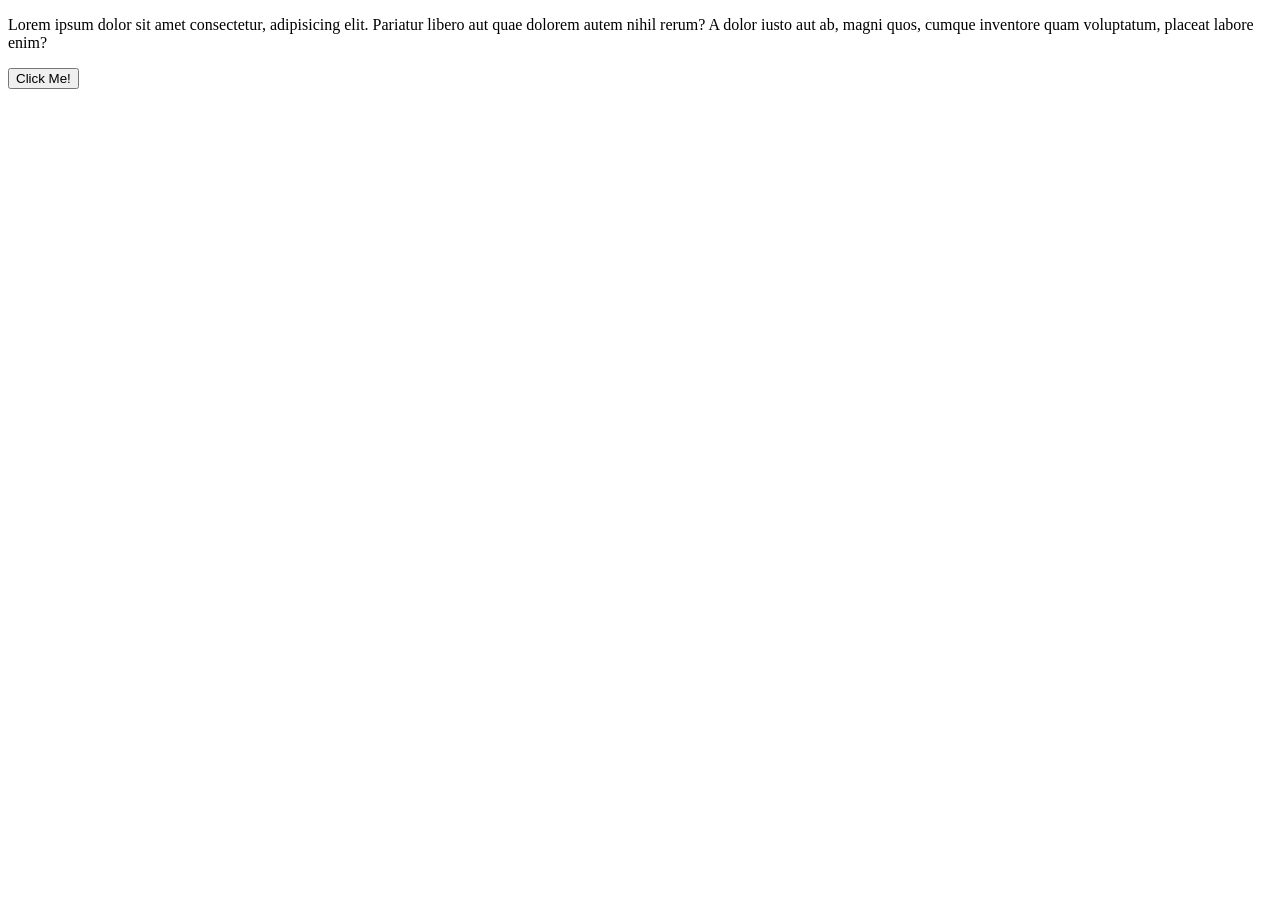
<file: task1.html>
<!DOCTYPE html>
<html lang="en">
<head>
    <meta charset="UTF-8">
    <meta name="viewport" content="width=device-width, initial-scale=1.0">
    <title>Button Click</title>
</head>
<body>
    <p id="para">Lorem ipsum dolor sit amet consectetur, adipisicing elit. Pariatur libero aut quae dolorem autem nihil rerum? A dolor iusto aut ab, magni quos, cumque inventore quam voluptatum, placeat labore enim?</p>
    <button id="Button">Click Me!</button>

    

</body>
<script>
        const paga = document.getElementById('p')
        const button = document.getElementById('Button');
        button.addEventListener("click", function() {
            paga.textContent = "the paragraph text has been changed";
            button.style.color= "red";
        })
        console.log(button);
    </script>
</html>
</file>
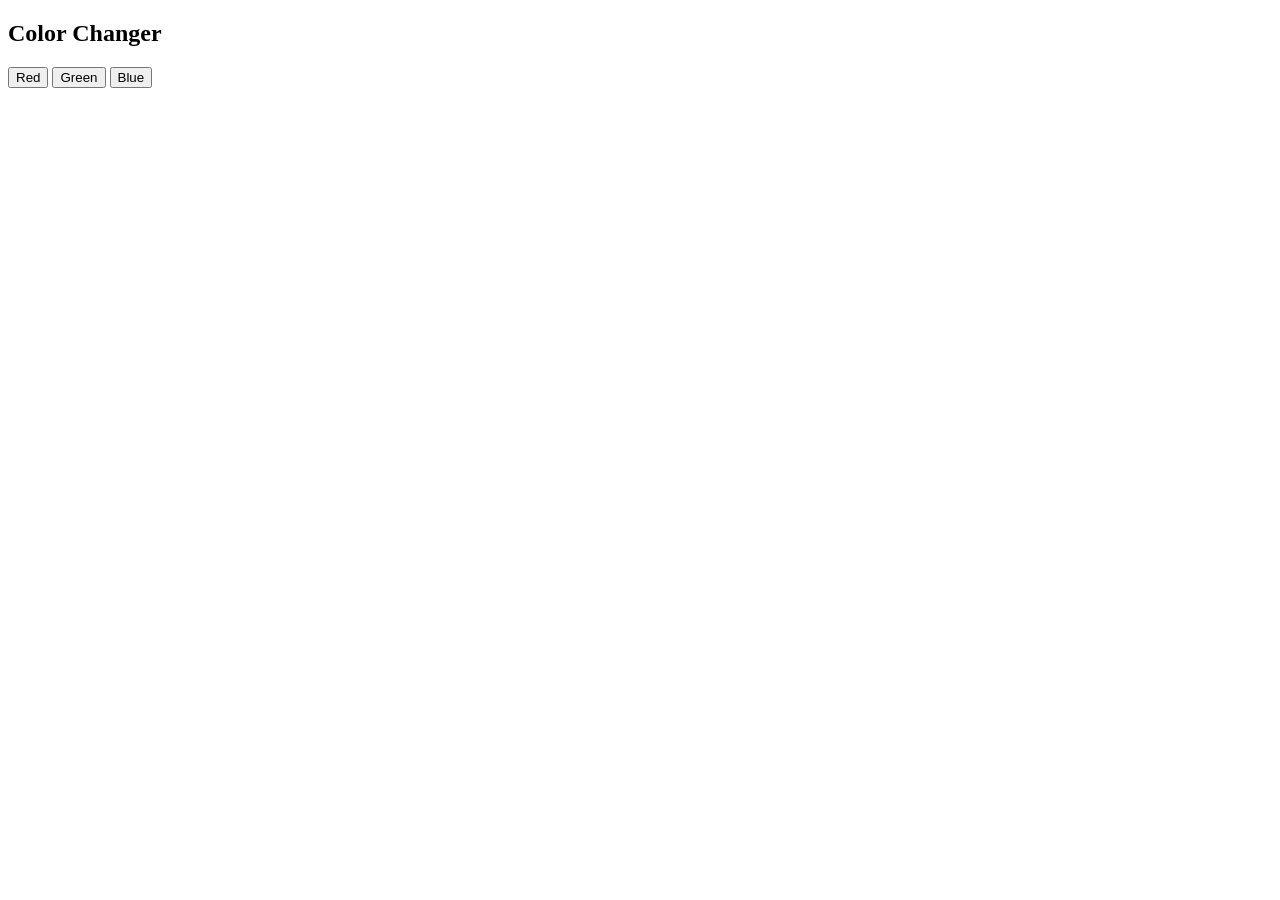
<file: task2.html>
<!DOCTYPE html>
<html lang="en">

<head>
    <meta charset="UTF-8">
    <meta name="viewport" content="width=device-width, initial-scale=1.0">
    <title>Document</title>
</head>

<body>
    <h2>Color Changer</h2>

    <button class="color-btn">Red</button>
    <button class="color-btn">Green</button>
    <button class="color-btn">Blue</button>
</body>

<script>
    const buttons = document.querySelectorAll(".color-btn")

    buttons.forEach(function (btn) {

        btn.addEventListener("click", function (event) {

            const color = event.target.innerText.toLowerCase()

            document.body.style.backgroundColor = color

        })
    })
</script>

</html>
</file>
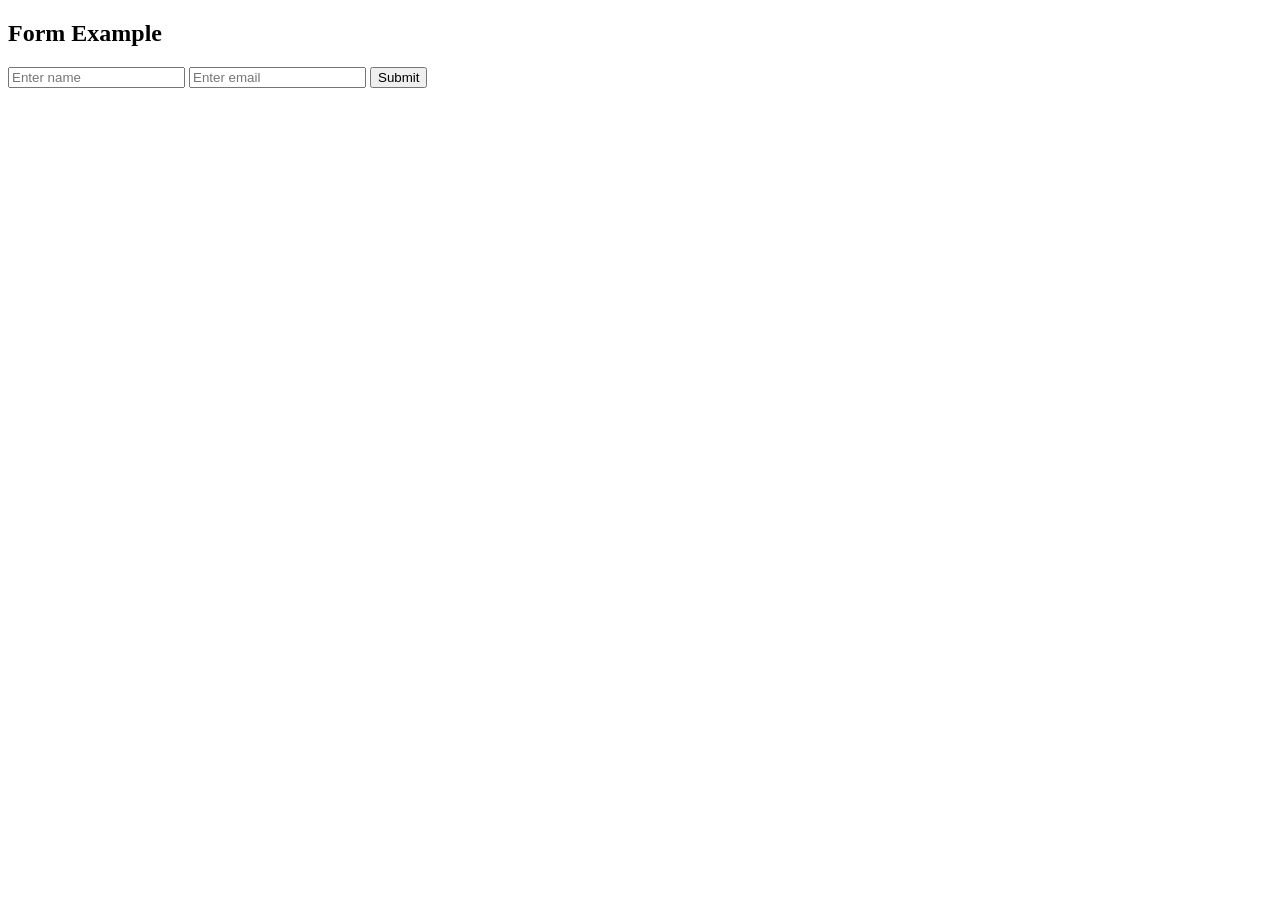
<file: task3.html>
<!DOCTYPE html>
<html lang="en">

<head>
    <meta charset="UTF-8">
    <meta name="viewport" content="width=device-width, initial-scale=1.0">
    <title>Document</title>
</head>

<body>
    <h2>Form Example</h2>

    <form id="form">

        <input type="text" id="name" placeholder="Enter name">

        <input type="email" id="email" placeholder="Enter email">

        <button type="submit">Submit</button>

    </form>
</body>

<script>
    const form = document.querySelector("#form")
    const nameInput = document.querySelector("#name")
    const emailInput = document.querySelector("#email")

    form.addEventListener("submit", function (e) {

        e.preventDefault()

        const name = nameInput.value
        const email = emailInput.value

        console.log("Name:", name)
        console.log("Email:", email)

    })
</script>

</html>
</file>
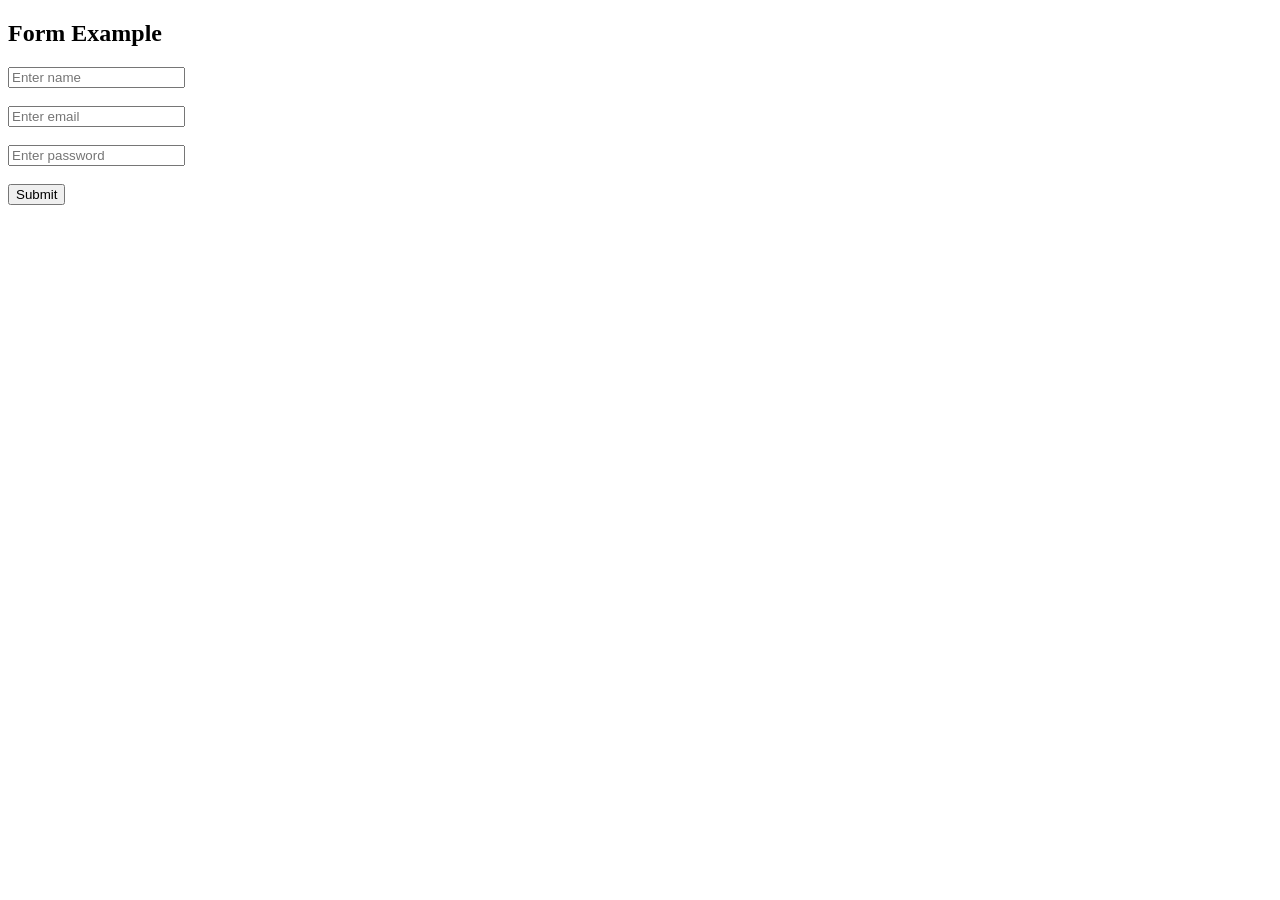
<file: task4.html>
<!DOCTYPE html>
<html lang="en">

<head>
    <meta charset="UTF-8">
    <meta name="viewport" content="width=device-width, initial-scale=1.0">
    <title>Form Example</title>
</head>

<body>
    <h2>Form Example</h2>

    <form id="form">

        <input type="text" id="name" placeholder="Enter name"><br><br>

        <input type="email" id="email" placeholder="Enter email"><br><br>

        <input type="password" id="password" placeholder="Enter password"><br><br>

        <button type="submit">Submit</button>

    </form>

</body>

<script>
    const form = document.querySelector("#form")
    const nameInput = document.querySelector("#name")
    const emailInput = document.querySelector("#email")
    const passwordInput = document.querySelector("#password")

    form.addEventListener("submit", function (e) {

        e.preventDefault()

        const name = nameInput.value
        const email = emailInput.value
        const password = passwordInput.value

        const uppercaseRegex = /[A-Z]/

        if (password.length < 8 || password.length > 10) {
            alert("Password must be between 8 and 10 characters")
            return
        }

        if (!uppercaseRegex.test(password)) {
            alert("Password must contain at least one uppercase letter")
            return
        }

        console.log("Name:", name)
        console.log("Email:", email)
        console.log("Password:", password)

        alert("Form Submitted Successfully")
    })
</script>

</html>
</file>
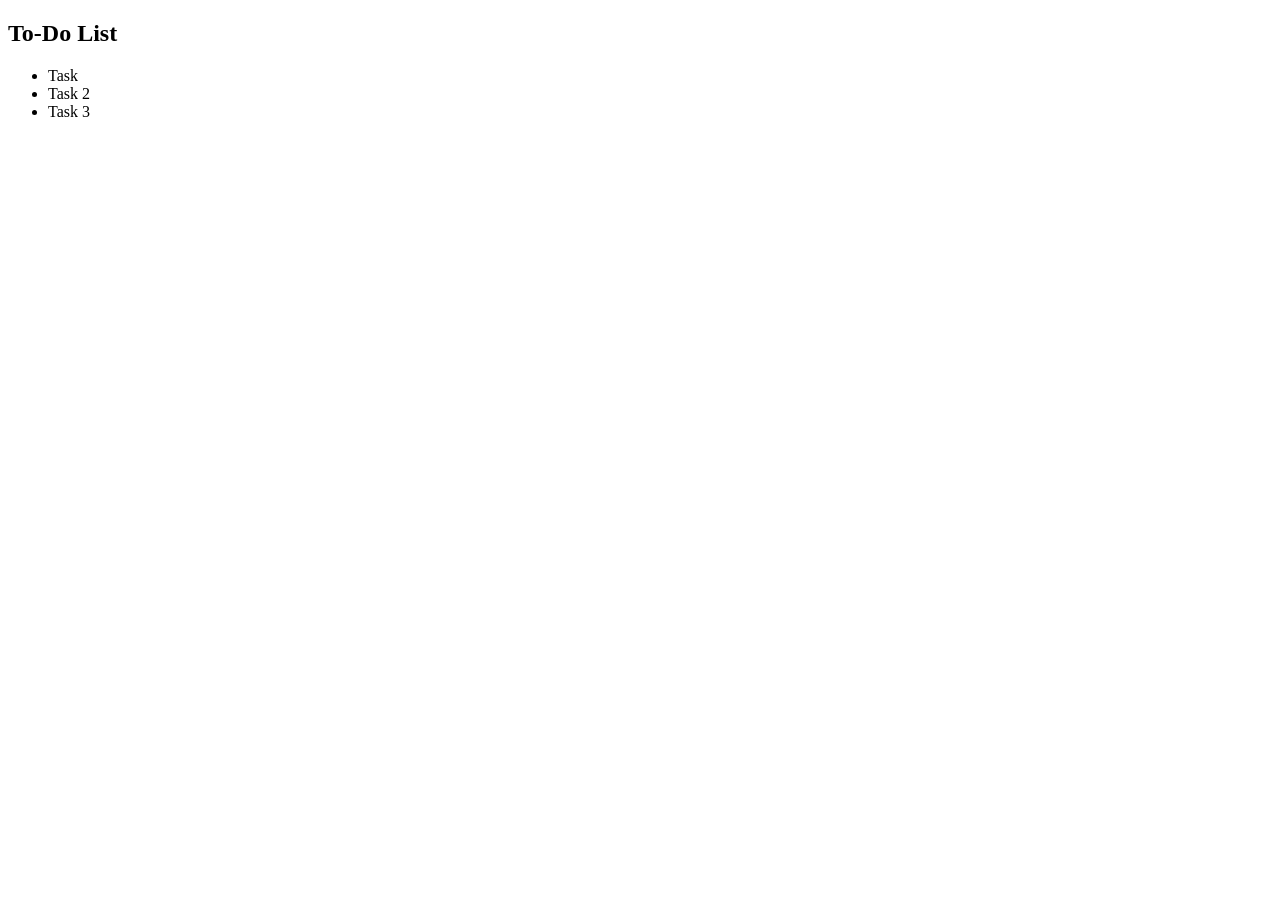
<file: task5.html>
<!DOCTYPE html>
<html lang="en">

<head>
    <meta charset="UTF-8">
    <meta name="viewport" content="width=device-width, initial-scale=1.0">
    <title>Document</title>
</head>

<body>
    <h2>To-Do List</h2>

    <ul id="list">

        <li>Task </li>
        <li>Task 2</li>
        <li>Task 3</li>

    </ul>
</body>
<script>
    const list = document.querySelector("#list")

    list.addEventListener("click", function (e) {

        if (e.target.tagName === "LI") {

            e.target.style.textDecoration = "line-through"

        }

    })
</script>

</html>
</file>
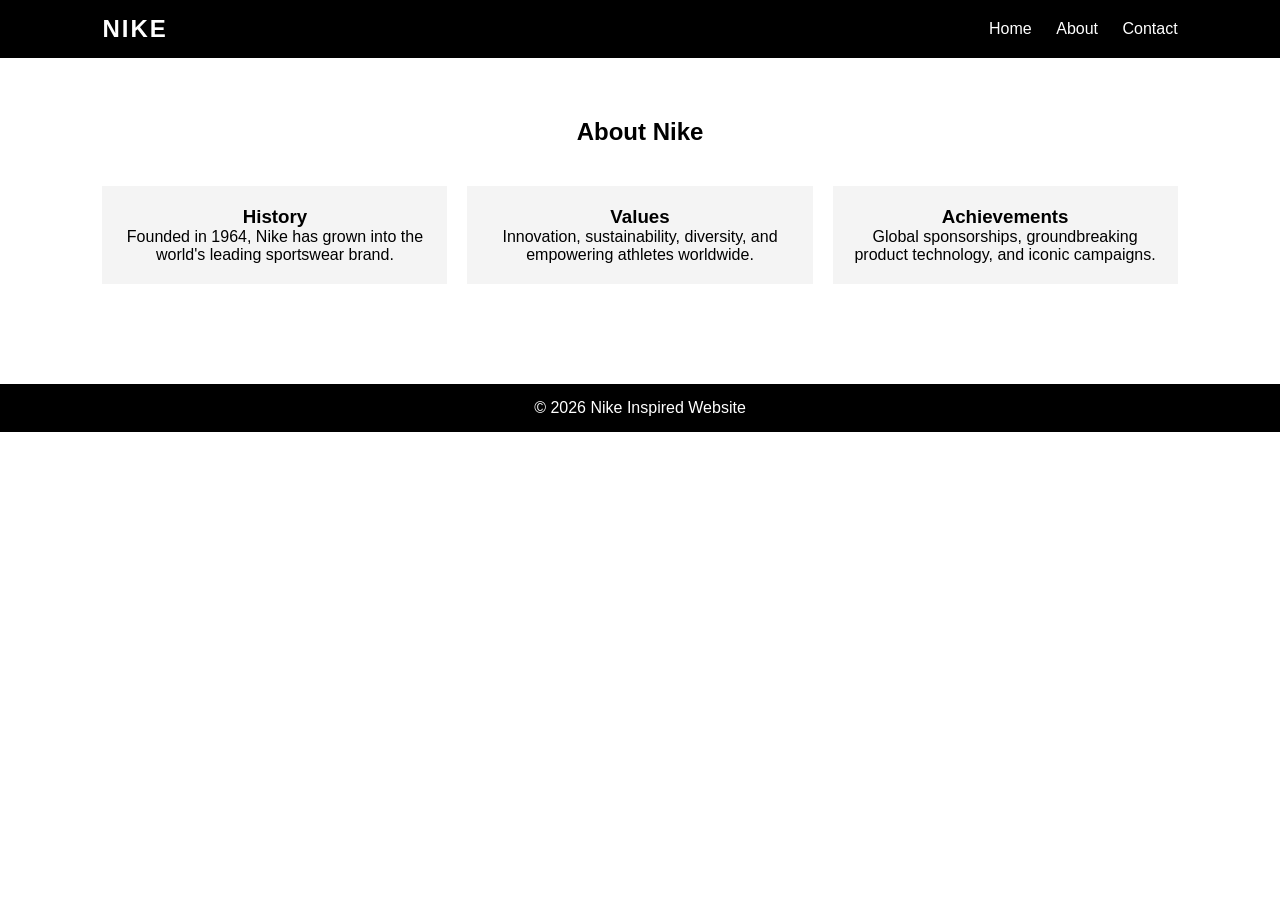
<file: day3/about.html>
<!DOCTYPE html>
<html lang="en">
<head>
    <meta charset="UTF-8">
    <title>Nike | About</title>
    <link rel="stylesheet" href="style.css">
</head>
<body>

<header>
    <div class="logo">NIKE</div>
    <nav>
        <a href="index.html">Home</a>
        <a href="about.html">About</a>
        <a href="contact.html">Contact</a>
    </nav>
</header>

<section class="about">
    <h1>About Nike</h1>

    <div class="about-container">
        <div class="about-card">
            <h3>History</h3>
            <p>Founded in 1964, Nike has grown into the world's leading sportswear brand.</p>
        </div>

        <div class="about-card">
            <h3>Values</h3>
            <p>Innovation, sustainability, diversity, and empowering athletes worldwide.</p>
        </div>

        <div class="about-card">
            <h3>Achievements</h3>
            <p>Global sponsorships, groundbreaking product technology, and iconic campaigns.</p>
        </div>
    </div>
</section>

<footer>
    <p>© 2026 Nike Inspired Website</p>
</footer>

</body>
</html>
</file>
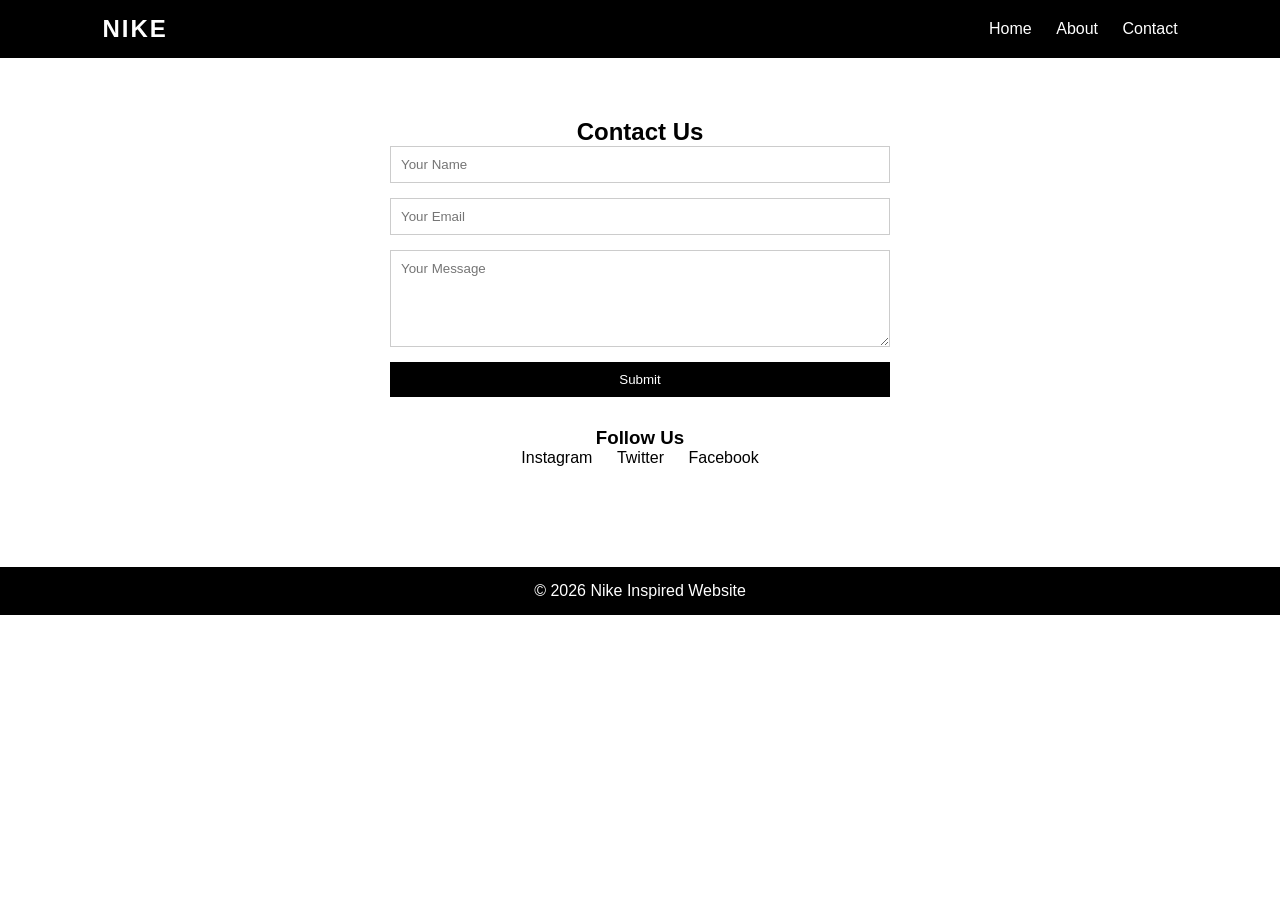
<file: day3/contact.html>
<!DOCTYPE html>
<html lang="en">
<head>
    <meta charset="UTF-8">
    <title>Nike | Contact</title>
    <link rel="stylesheet" href="style.css">
</head>
<body>

<header>
    <div class="logo">NIKE</div>
    <nav>
        <a href="index.html">Home</a>
        <a href="about.html">About</a>
        <a href="contact.html">Contact</a>
    </nav>
</header>

<section class="contact">
    <h1>Contact Us</h1>

    <form>
        <input type="text" placeholder="Your Name" required>
        <input type="email" placeholder="Your Email" required>
        <textarea placeholder="Your Message" rows="5" required></textarea>
        <button type="submit">Submit</button>
    </form>

    <div class="social">
        <h3>Follow Us</h3>
        <a href="#">Instagram</a>
        <a href="#">Twitter</a>
        <a href="#">Facebook</a>
    </div>
</section>

<footer>
    <p>© 2026 Nike Inspired Website</p>
</footer>

</body>
</html>
</file>
<file: day3/style.css>
* {
    margin: 0;
    padding: 0;
    box-sizing: border-box;
    font-family: Arial, Helvetica, sans-serif;
}

body {
    background: #fff;
    color: #000;
}

header {
    background: #000;
    color: #fff;
    padding: 15px 8%;
    display: flex;
    justify-content: space-between;
    align-items: center;
}

.logo {
    font-size: 24px;
    font-weight: bold;
    letter-spacing: 2px;
}

nav a {
    color: #fff;
    text-decoration: none;
    margin-left: 20px;
    font-weight: 500;
}

nav a:hover {
    color: #e10600;
}

/* Hero Section */
.hero {
    background: url('https://images.unsplash.com/photo-1519741497674-611481863552') no-repeat center center/cover;
    height: 90vh;
    display: flex;
    align-items: center;
    padding: 0 8%;
    color: #fff;
}

.hero-text {
    background: rgba(0,0,0,0.6);
    padding: 30px;
    max-width: 500px;
}

.hero h1 {
    font-size: 48px;
    margin-bottom: 15px;
}

.btn {
    display: inline-block;
    background: #e10600;
    color: #fff;
    padding: 10px 20px;
    margin-top: 15px;
    text-decoration: none;
}

.btn:hover {
    background: #000;
}

/* Intro */
.intro {
    padding: 60px 8%;
    text-align: center;
}

/* About Page */
.about {
    padding: 60px 8%;
    text-align: center;
}

.about-container {
    margin-top: 40px;
    display: flex;
    gap: 20px;
    justify-content: center;
}

.about-card {
    background: #f4f4f4;
    padding: 20px;
    flex: 1;
    min-width: 250px;
}

/* Contact Page */
.contact {
    padding: 60px 8%;
    text-align: center;
}

form {
    max-width: 500px;
    margin: auto;
    display: flex;
    flex-direction: column;
    gap: 15px;
}

input, textarea {
    padding: 10px;
    border: 1px solid #ccc;
}

button {
    padding: 10px;
    background: #000;
    color: #fff;
    border: none;
    cursor: pointer;
}

button:hover {
    background: #e10600;
}

.social {
    margin-top: 30px;
}

.social a {
    margin: 0 10px;
    text-decoration: none;
    color: #000;
}

.social a:hover {
    color: #e10600;
}

footer {
    background: #000;
    color: #fff;
    text-align: center;
    padding: 15px;
    margin-top: 40px;
}

/* Responsive Design */
@media (max-width: 768px) {
    .hero h1 {
        font-size: 32px;
    }

    .about-container {
        flex-direction: column;
    }

    header {
        flex-direction: column;
        gap: 10px;
    }
}

/* ================= CATEGORIES ================= */

.categories {
padding: 60px 8%;
text-align: center;
background: #f7f7f7;
}

.category-container {
display: flex;
gap: 25px;
margin-top: 40px;
justify-content: center;
flex-wrap: wrap;
}

.category-card {
width: 280px;
background: white;
overflow: hidden;
box-shadow: 0 5px 15px rgba(0,0,0,0.15);
transition: 0.3s;
}

.category-card img {
width: 100%;
height: 220px;
object-fit: cover;
}

.category-card:hover {
transform: translateY(-8px);
}

.category-card h3 {
padding: 15px;
}

/* ================= PRODUCTS ================= */

.products {
padding: 60px 8%;
text-align: center;
}

.product-container {
display: grid;
grid-template-columns: repeat(auto-fit, minmax(230px, 1fr));
gap: 25px;
margin-top: 40px;
}

.product-card {
border: 1px solid #eee;
padding: 15px;
transition: 0.3s;
background: #fff;
}

.product-card img {
width: 100%;
height: 220px;
object-fit: cover;
}

.product-card:hover {
transform: scale(1.05);
box-shadow: 0 5px 20px rgba(0,0,0,0.2);
}

.product-card h3 {
margin: 10px 0;
}

.product-card p {
font-weight: bold;
color: #e10600;
}

.product-card button {
margin-top: 10px;
background: black;
color: white;
border: none;
padding: 10px 15px;
cursor: pointer;
}

.product-card button:hover {
background: #e10600;
}

/* About images */
.about-images {
display: flex;
gap: 20px;
justify-content: center;
margin: 30px 0;
flex-wrap: wrap;
}

.about-images img {
width: 300px;
height: 200px;
object-fit: cover;
}

/* Responsive */
@media(max-width:768px){

```
.hero {
    height: 70vh;
    text-align: center;
}

.hero-text {
    max-width: 100%;
}

nav {
    display: flex;
    flex-wrap: wrap;
    justify-content: center;
}
```

}
</file>
